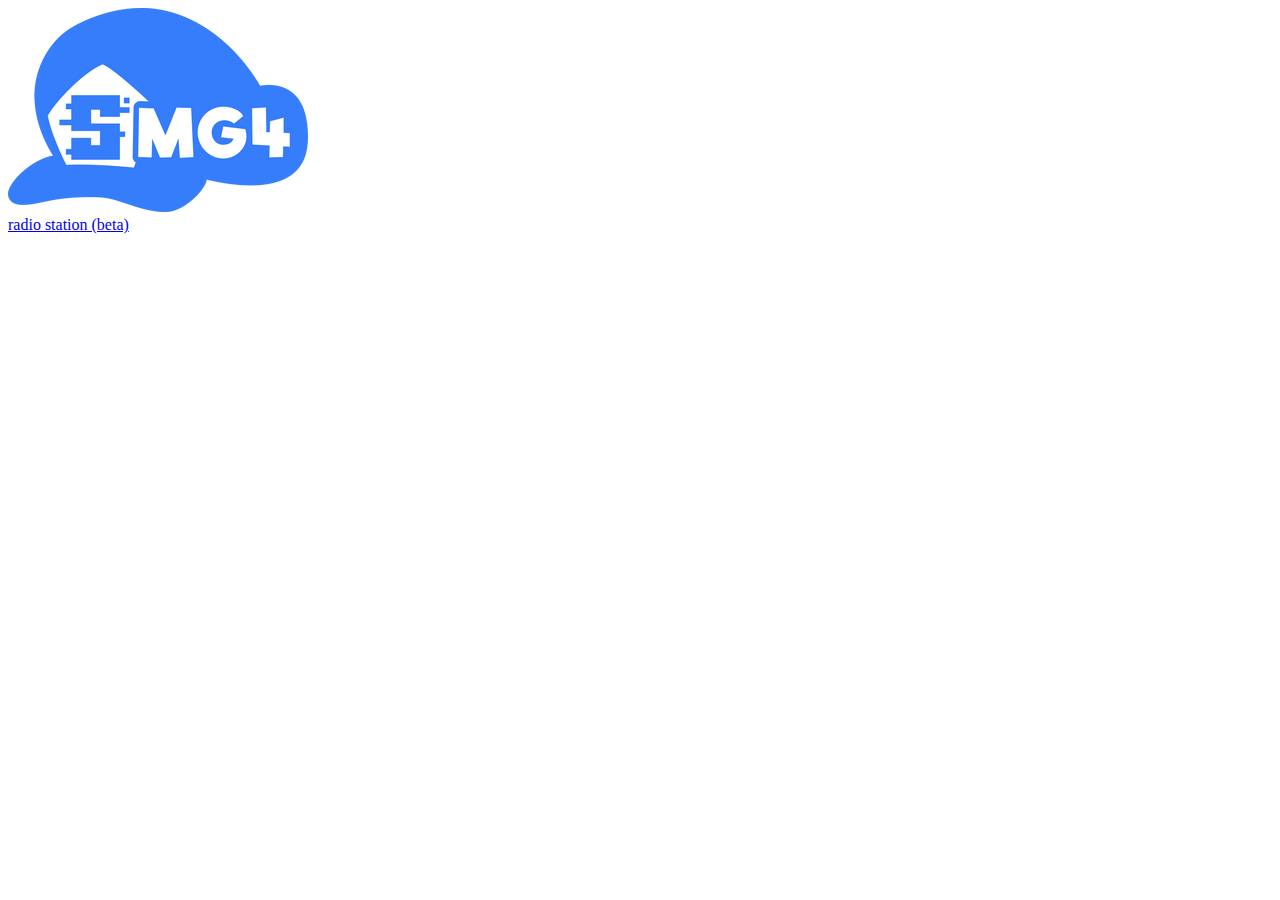
<file: index.html>
<!DOCTYPE html>
<html>
    <head>
    <meta charset="utf-8">
    <title>SMG4 Radio Web Official Beta</title>
    </head>
<body>
    <div>
        <img src="SMG4_2023.png" alt="SMG4 Logo"/><br>
        <a href="radiostations.html">radio station (beta)</a>
</div>
</body>
</html>
</file>
